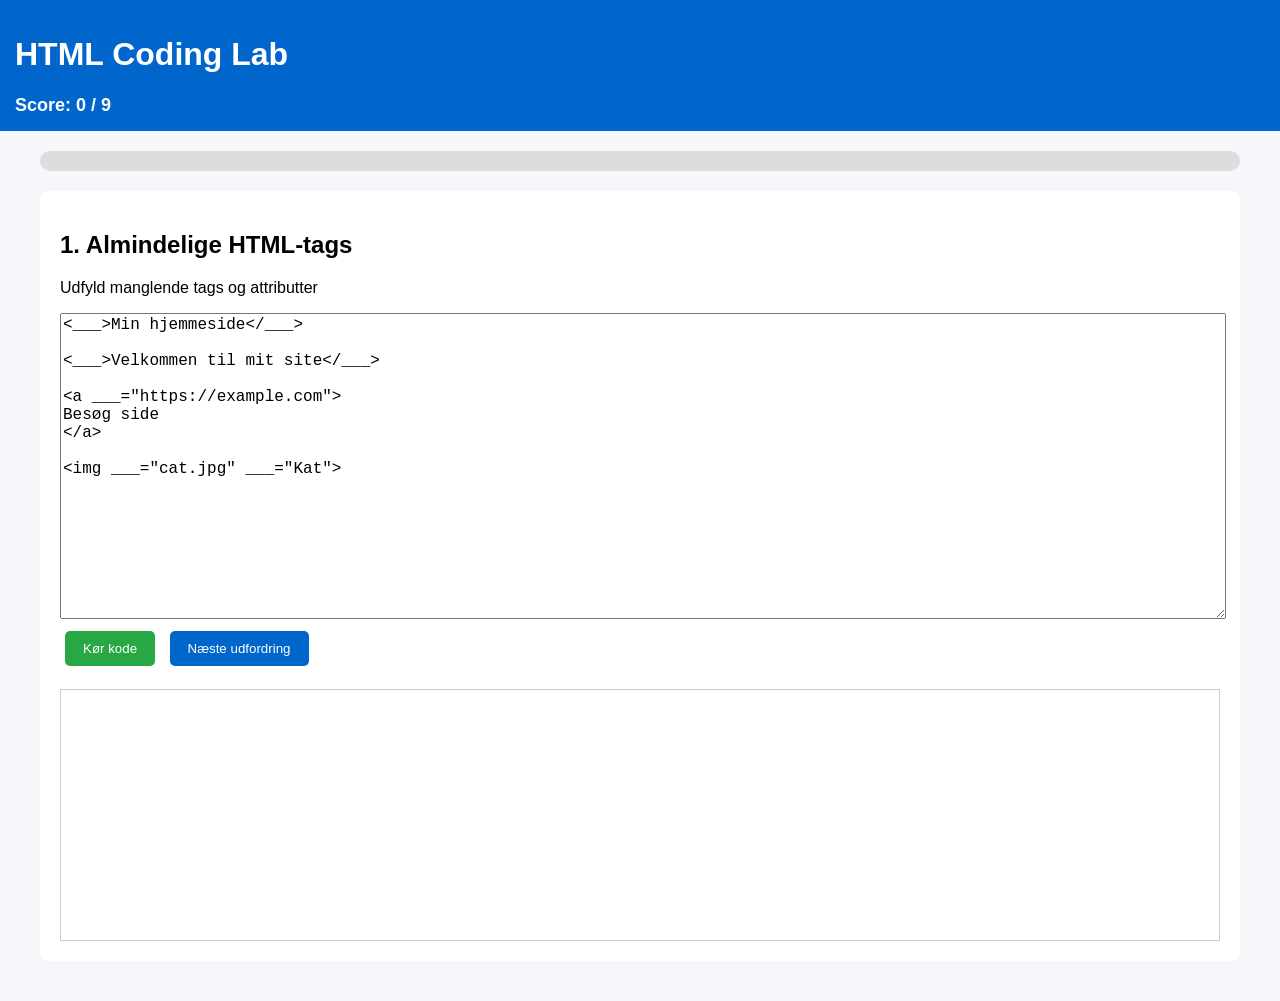
<file: old_test.html>
<!doctype html>
<html lang="da">
  <head>
    <meta charset="UTF-8" />
    <meta name="viewport" content="width=device-width, initial-scale=1" />

    <title>HTML Coding Lab</title>

    <style>
      body {
        font-family: Arial, sans-serif;
        margin: 0;
        background: #f5f7fa;
      }

      header {
        background: #0066cc;
        color: white;
        padding: 15px;
      }

      .container {
        max-width: 1200px;
        margin: auto;
        padding: 20px;
      }

      .progress {
        width: 100%;
        height: 20px;
        background: #ddd;
        border-radius: 10px;
        margin-bottom: 20px;
      }

      .progress-bar {
        height: 100%;
        width: 0%;
        background: #28a745;
        border-radius: 10px;
        transition: 0.3s;
      }

      .challenge {
        background: white;
        padding: 20px;
        border-radius: 10px;
        margin-bottom: 20px;
      }

      textarea {
        width: 100%;
        height: 300px;
        font-family: monospace;
        font-size: 16px;
      }

      button {
        padding: 10px 18px;
        margin: 8px 5px;
        border: none;
        border-radius: 5px;
        cursor: pointer;
      }

      .run {
        background: #28a745;
        color: white;
      }

      .next {
        background: #0066cc;
        color: white;
      }

      .preview {
        background: white;
        border: 1px solid #ccc;
        height: 250px;
        margin-top: 15px;
      }

      .feedback {
        margin-top: 15px;
        font-weight: bold;
      }

      .success {
        color: green;
      }

      .error {
        color: red;
      }

      iframe {
        width: 100%;
        height: 100%;
        border: none;
      }

      #score {
        font-size: 18px;
        font-weight: bold;
      }
    </style>
  </head>
  <body>
    <header>
      <h1>HTML Coding Lab</h1>
      <div id="score">Score: 0 / 9</div>
    </header>

    <div class="container">
      <div class="progress">
        <div class="progress-bar" id="progressBar"></div>
      </div>

      <div class="challenge">
        <h2 id="title"></h2>
        <p id="description"></p>

        <textarea id="editor"></textarea>

        <br />

        <button class="run" onclick="runCode()">Kør kode</button>

        <button class="next" id="nextBtn" onclick="nextChallenge()" disabled>
          Næste udfordring
        </button>

        <div class="feedback" id="feedback"></div>

        <div class="preview">
          <iframe id="preview"></iframe>
        </div>
      </div>
    </div>

    <script>
      const challenges = [
        {
          title: "1. Almindelige HTML-tags",
          description: "Udfyld manglende tags og attributter",
          starter: `<___>Min hjemmeside</___>

<___>Velkommen til mit site</___>

<a ___="https://example.com">
Besøg side
</a>

<img ___="cat.jpg" ___="Kat">`,
          required: ["h1", "p", "href", "src", "alt"],
        },

        {
          title: "2. Find fejlene",
          description: "Ret fejlene i koden",
          starter: `<h1>Dyr<h1>

<p>Katte er søde

<img scr="cat.jpg">`,
          required: ["</h1>", "</p>", "src="],
        },

        {
          title: "3. Lister",
          description: "Lav en ul liste med tre elementer",
          starter: ``,
          required: ["<ul>", "<li>"],
        },

        {
          title: "4. Semantic HTML",
          description: "Brug semantic tags",
          starter: ``,
          required: ["header", "nav", "main", "footer"],
        },

        {
          title: "5. Semantic fejlfinding",
          description: "Erstat div med semantic tags",
          starter: `<div class="header"></div>
<div class="navigation"></div>
<div class="footer"></div>`,
          required: ["header", "nav", "footer"],
        },

        {
          title: "6. Formularer",
          description: "Opret navn, email og submit",
          starter: `<form>

</form>`,
          required: ["form", "input", "email", "submit"],
        },

        {
          title: "7. Labels",
          description: "Kobl label og input sammen",
          starter: `<label>Name</label>
<input id="name" type="text">`,
          required: ["for="],
        },

        {
          title: "8. Attributter",
          description: "Brug placeholder, required, href",
          starter: ``,
          required: ["placeholder", "required", "href"],
        },

        {
          title: "9. Afsluttende projekt",
          description: "Byg komplet HTML-side",
          starter: ``,
          required: [
            "header",
            "nav",
            "main",
            "footer",
            "h1",
            "p",
            "img",
            "a",
            "form",
            "button",
          ],
        },
      ];

      let current = 0;
      let score = 0;

      function loadChallenge() {
        title.innerText = challenges[current].title;

        description.innerText = challenges[current].description;

        editor.value = challenges[current].starter;

        feedback.innerHTML = "";

        nextBtn.disabled = true;

        updateProgress();
      }

      function runCode() {
        const code = editor.value;

        preview.srcdoc = code;

        const req = challenges[current].required;

        let missing = [];

        req.forEach((item) => {
          if (!code.includes(item)) {
            missing.push(item);
          }
        });

        if (missing.length === 0) {
          feedback.innerHTML =
            "<span class='success'>✅ Korrekt! Du kan gå videre.</span>";

          nextBtn.disabled = false;
        } else {
          feedback.innerHTML =
            "<span class='error'>❌ Mangler: " + missing.join(", ") + "</span>";

          nextBtn.disabled = true;
        }
      }

      function nextChallenge() {
        score++;

        document.getElementById("score").innerText = "Score: " + score + " / 9";

        current++;

        if (current >= challenges.length) {
          document.querySelector(".challenge").innerHTML = `
<h1>🎉 Tillykke!</h1>

<h2>Du har gennemført HTML Coding Lab</h2>

<p>Score: ${score}/9</p>

<h3>🏆 Badge opnået:</h3>

<p>HTML Expert</p>
`;

          updateProgress(true);

          return;
        }

        loadChallenge();
      }

      function updateProgress(finished = false) {
        let percent = finished ? 100 : (current / challenges.length) * 100;

        progressBar.style.width = percent + "%";
      }

      loadChallenge();
    </script>
  </body>
</html>
</file>
